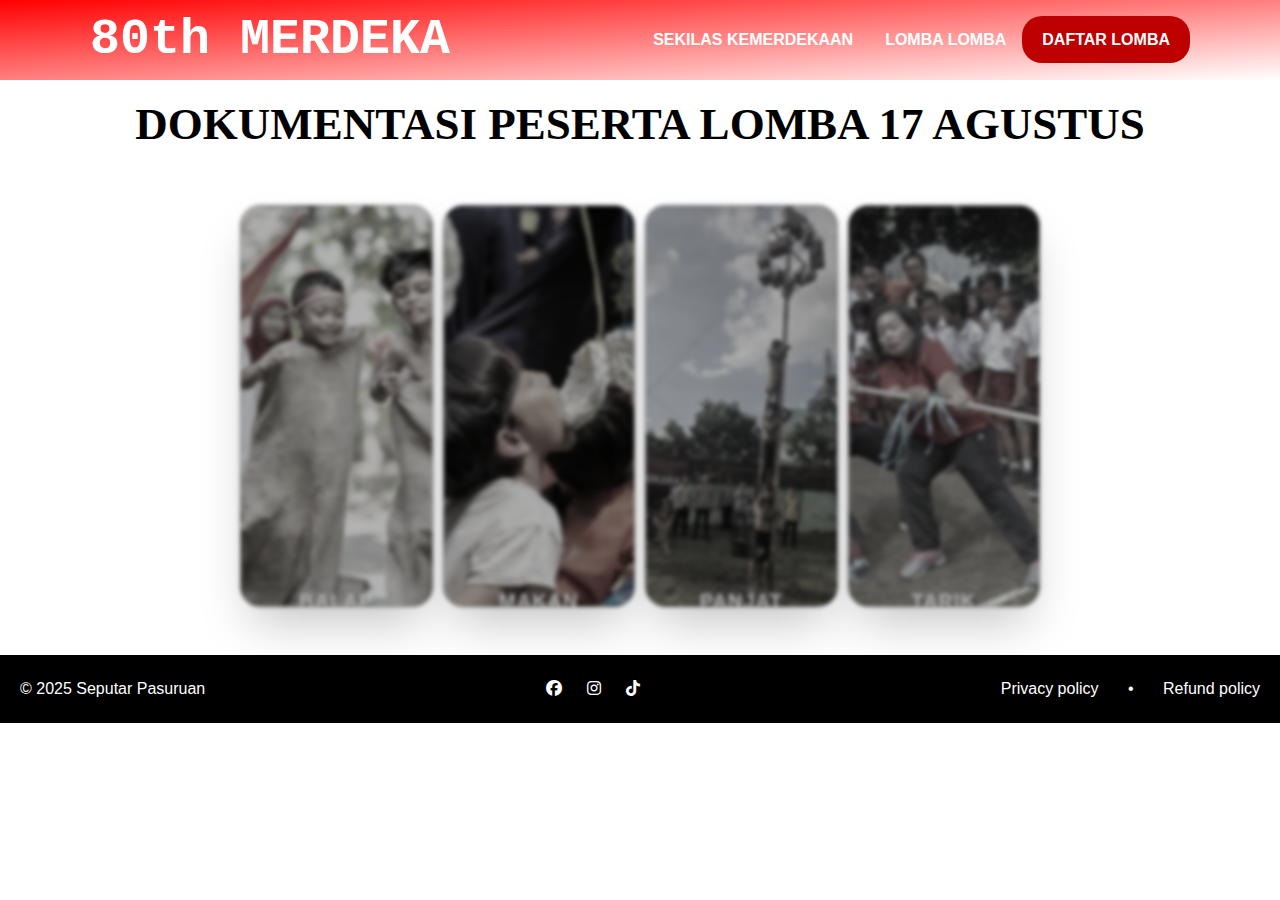
<file: DOKUMENTASI.html>
<!DOCTYPE html>
<html lang="en">
<head>
    <meta charset="UTF-8">
    <meta name="viewport" content="width=device-width, initial-scale=1.0">
    <link rel="stylesheet" href="utama.css">
    <link rel="stylesheet" href="https://cdnjs.cloudflare.com/ajax/libs/font-awesome/6.7.2/css/all.min.css" integrity="sha512-Evv84Mr4kqVGRNSgIGL/F/aIDqQb7xQ2vcrdIwxfjThSH8CSR7PBEakCr51Ck+w+/U6swU2Im1vVX0SVk9ABhg==" crossorigin="anonymous" referrerpolicy="no-referrer" />
    <title>17 AGUSTUS</title>
</head>
<body>
    <nav>
        <div class="wrapper">
            <div class="logo"><a href=''>80th MERDEKA</a></div>
            <div class="menu">
                <ul>
                    <li><a href="index.html">SEKILAS KEMERDEKAAN</a></li>
                    <li><a href="DOKUMENTASI.html">LOMBA LOMBA</a></li>
                    <li><a href="form.html" class="tbl-biru">DAFTAR LOMBA</a></li>
                </ul>
            </div>
        </div>
    </nav>

    <br>    

    <h2 style="text-align: center;">DOKUMENTASI PESERTA LOMBA 17 AGUSTUS</h2>
    <br><br>
    <section class="containerrr">
        <div class="img img1">
            <span>BALAP KARUNG</span>
        </div>
        <div class="img img2">
            <span>MAKAN KERUPUK</span>
        </div>
        <div class="img img3">
            <span>PANJAT PINANG</span>
        </div>
        <div class="img img4">
            <span>TARIK TAMBANG</span>
        </div>
    </section>

    <footer class="footer-section">
        <div class="section-content">
            <p class="copyright-text">© 2025 Seputar Pasuruan</p>

            <div class="social-link-list">
                <a href="#" class="social-link"><i class="fa-brands fa-facebook"></i></a>
                <a href="#" class="social-link"><i class="fa-brands fa-instagram"></i></a>
                <a href="#" class="social-link"><i class="fa-brands fa-tiktok"></i></a>
            </div>

            <p class="policy-text">
                <a href="" class="policy-link">Privacy policy</a>
                <span class="separator">•</span>
                <a href="#" class="policy-link">Refund policy</a>
            </p>
        </div>
     </footer>
</body>
</html>
</file>
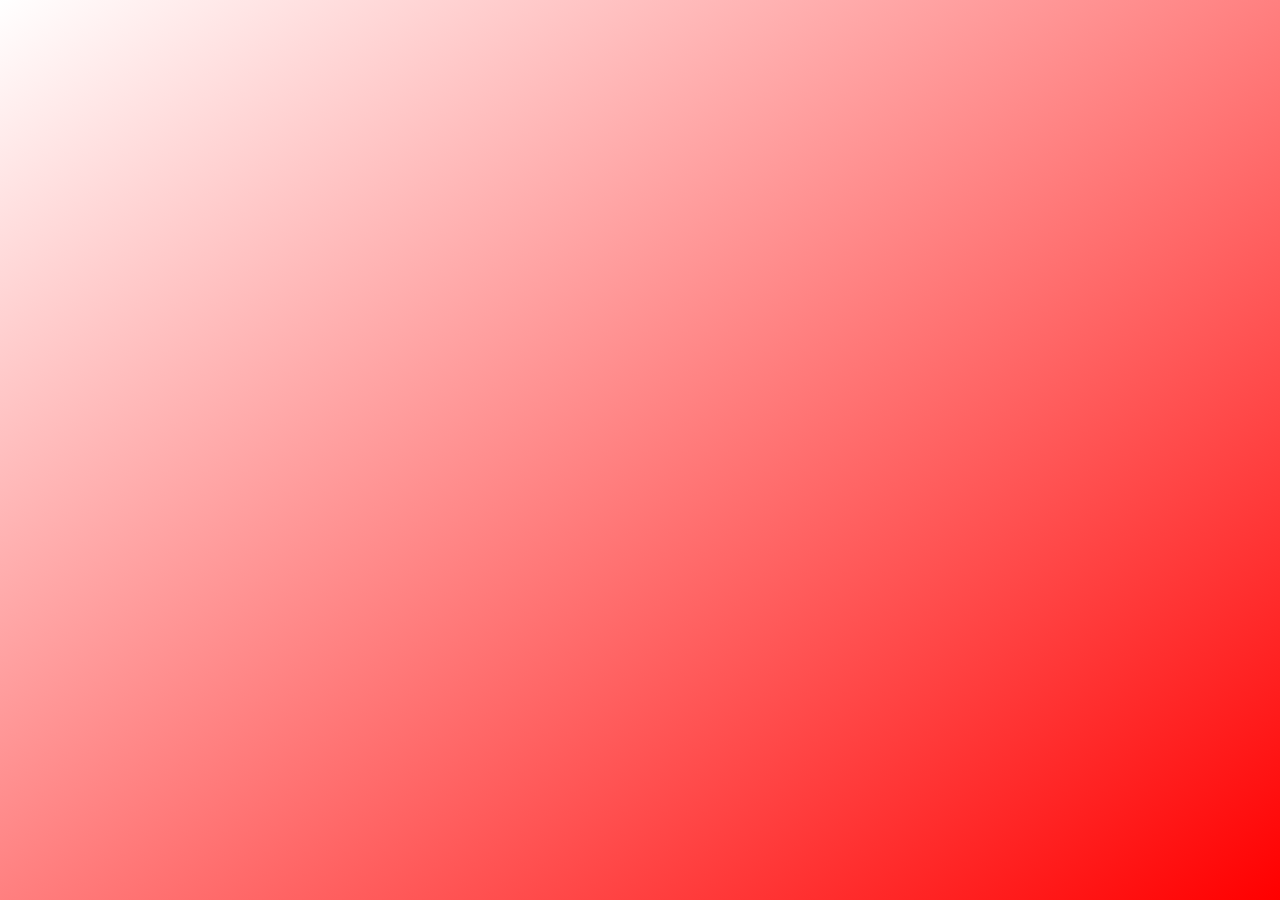
<file: form.html>
<!DOCTYPE html>
<html lang="id">
<head>
  <meta charset="UTF-8" />
  <meta name="viewport" content="width=device-width, initial-scale=1" />
  <title>Pendaftaran Lomba 17 Agustus</title>

  <style>
    /* === Styling Halaman Umum === */
    body {
      font-family: Arial, sans-serif;
      margin: 0;
      padding: 0;

      /* Background gradasi putih ke merah */
      background: linear-gradient(to bottom right, white, red);

      display: flex;
      justify-content: center;
      align-items: center;
      min-height: 100vh;
      overflow: hidden;
    }

    /* === Styling Kotak Form === */
    .container {
      background: white;
      padding: 30px;
      border-radius: 15px;
      box-shadow: 0 0 15px rgba(0, 0, 0, 0.2);
      width: 90%;
      max-width: 500px;
      text-align: center;

      /* Animasi awal (fade in + naik pelan) */
      opacity: 0;
      transform: translateY(-30px);
      animation: fadeInMove 1s forwards;
    }

    @keyframes fadeInMove {
      to {
        opacity: 1;
        transform: translateY(0);
      }
    }

    /* === Judul === */
    .container h2 {
      color: red;
      margin-bottom: 15px;
    }

    /* === Logo / gambar === */
    .container img {
      width: 100px;
      display: block;
      margin: 0 auto 20px;
    }

    /* === Form Input === */
    .form-group {
      text-align: left;
      margin-bottom: 15px;
    }

    .form-group label {
      font-weight: bold;
      display: block;
      margin-bottom: 5px;
    }

    .form-group input,
    .form-group select {
      width: 100%;
      padding: 10px;
      border-radius: 8px;
      border: 1px solid #ccc;
      box-sizing: border-box;
      font-size: 16px;
    }

    /* === Tombol DAFTAR === */
    .btn-submit {
      background: linear-gradient(to right, #ff4e50, #f76a6a);
      color: white;
      padding: 12px 20px;
      border: none;
      border-radius: 8px;
      font-size: 18px;
      cursor: pointer;
      transition: all 0.3s ease;
      width: 100%;
      margin-top: 10px;
    }

    /* Animasi saat hover */
    .btn-submit:hover {
      background: linear-gradient(to right, #f76a6a, #ff4e50);
      transform: scale(1.05);
    }

    /* Animasi saat diklik */
    .btn-submit:active {
      transform: scale(0.95);
    }

    /* === Pesan Sukses === */
    .success-message {
      color: green;
      font-weight: bold;
      margin-top: 15px;
      display: none; /* awalnya disembunyikan */
      animation: fadeIn 0.8s ease-in-out forwards;
    }

    @keyframes fadeIn {
      from {
        opacity: 0;
        transform: translateY(-10px);
      }
      to {
        opacity: 1;
        transform: translateY(0);
      }
    }
  </style>
</head>

<body>

  <!-- ===== BAGIAN KOTAK PENDAFTARAN ===== -->
  <div class="container">
    <h2>PENDAFTARAN LOMBA 17 AGUSTUS</h2>

    <!-- Gambar Logo -->
    <img src="indo80-removebg-preview.png" alt="Logo HUT RI">

    <!-- Formulir Pendaftaran -->
    <form id="formPendaftaran">

      <!-- Nama Lengkap -->
      <div class="form-group">
        <label for="nama">Nama Lengkap </label>
        <input type="text" id="nama" placeholder="Masukkan nama lengkap" required>
      </div>

      <!-- Alamat -->
      <div class="form-group">
        <label for="alamat">Alamat </label>
        <input type="text" id="alamat" placeholder="Masukkan alamat lengkap" required>
      </div>

      <!-- Nomor WA -->
      <div class="form-group">
        <label for="wa">Nomor WA </label>
        <input type="text" id="wa" placeholder="Contoh: 08123456789" required>
      </div>

      <!-- Pilihan Lomba -->
      <div class="form-group">
        <label for="lomba">Jenis Lomba</label>
        <select id="lomba">
          <option value="Balap Karung">Balap Karung</option>
          <option value="Makan Kerupuk">Makan Kerupuk</option>
          <option value="Tarik Tambang">Tarik Tambang</option>
          <option value="Panjat Pinang">Panjat Pinang</option>
        </select>
      </div>

      <!-- Tombol Submit -->
      <button type="submit" class="btn-submit">DAFTAR</button>

    </form>

    <!-- Pesan sukses yang muncul setelah validasi dan kirim -->
    <div id="pesanSukses" class="success-message">
      🎉 Pendaftaran berhasil! Mengirim ke WhatsApp...
    </div>
  </div>

  <!-- ===== SCRIPT LOGIKA FORM ===== -->
  <script>
    // Ambil elemen form dan pesan sukses
    const form = document.getElementById('formPendaftaran');
    const pesanSukses = document.getElementById('pesanSukses');

    // Event saat form disubmit
    form.addEventListener('submit', function(event) {
      event.preventDefault(); // cegah reload halaman

      // Ambil nilai input dari form
      const nama = document.getElementById('nama').value.trim();
      const alamat = document.getElementById('alamat').value.trim();
      const wa = document.getElementById('wa').value.trim();
      const lomba = document.getElementById('lomba').value;

      // === Validasi Nama ===
      // Tidak boleh ada angka atau karakter aneh, hanya huruf & spasi
      const regexNama = /^[A-Za-z\s]+$/;
      if (!regexNama.test(nama)) {
        alert('Nama tidak boleh mengandung angka atau karakter khusus!');
        return;
      }

      // === Validasi WA ===
      // Harus 10-12 digit angka, tidak boleh kosong
      const regexWA = /^\d{10,12}$/;
      if (!regexWA.test(wa)) {
        alert('Nomor WA harus 10 sampai 12 digit angka tanpa spasi atau karakter lain!');
        return;
      }

      // === Validasi Alamat ===
      // Wajib diisi, tidak boleh kosong
      if (alamat === '') {
        alert('Alamat tidak boleh kosong!');
        return;
      }

      // === Jika semua validasi sukses ===
      
      // Tampilkan pesan sukses (pakai animasi)
      pesanSukses.style.display = 'block';

      // Buat pesan yang akan dikirim ke WhatsApp
      const pesan = `*PENDAFTARAN LOMBA 17 AGUSTUS*\n\n` +
                    `Nama: ${nama}\n` +
                    `Alamat: ${alamat}\n` +
                    `No. WA: ${wa}\n` +
                    `Jenis Lomba: ${lomba}\n\n` +
                    `Saya ingin mendaftar. Terima kasih.`;

      // === Kirim ke WhatsApp ===
      // Ganti ini dengan nomor panitia yang benar
      const noPanitia = '+6289515726625';

      // Buka chat WA dalam 1.5 detik setelah pesan sukses muncul
      setTimeout(() => {
        window.open(`https://wa.me/${noPanitia}?text=${encodeURIComponent(pesan)}`, '_blank');

        // Reset form setelah kirim WA
        form.reset();
      }, 1500);
    });
  </script>
</body>
</html>
</file>
<file: utama.css>
* {
    text-decoration: none;
    margin: 0px;
    padding: 0px;
}

body {
    margin: 0px;
    padding: 0px;
    font-family: 'Open Sans',sans-serif;
}

.wrapper {
    width: 1100px;
    margin: auto;
    position: relative;
}

.logo a {
    font-size: 50px;
    font-weight: 800;
    float: left;
    font-family: courier;
    color: #ffffff;
}

.menu {
    float: right;
}


nav {
    width: 100%;
    margin: auto;
    display: flex;
    line-height: 80px;
    position: sticky;
    position: -webkit-sticky;
    top: 0;
    background: linear-gradient(to bottom right, red, white);
    z-index: 1;
    border-bottom: 1px solid #ffffff;
}

nav ul {
    list-style-type: none;
    margin: 0;
    padding: 0;
    overflow: hidden;
}

nav ul li {
    float: left;
}

nav ul li a {
    color: rgb(255, 255, 255);
    font-weight: bold;
    text-align: center;
    padding: 0px 16px 0px 16px;
    text-decoration: none;
}

nav ul li a:hover {
    text-decoration: underline;
}

section {
    margin: auto;
    display: flex;
    margin-bottom: 50px;
}

.kolom {
    margin-top: 50px;
    margin-bottom: 50px;
}

img {
    margin: 10px 20px 10px 20px;
    padding: 10px 10px 10px 10px;
}

.kolom .deskripsi {
    font-size: 20px;
    font-weight: bold;
    font-family: 'comic sans ms';
    color: #bd0000;
}

h2 {
    font-family: 'comic sans ms';
    font-weight: 800;
    font-size: 45px;
    margin-bottom: 20px;
    color: #000000;
    width: 100%;
    line-height: 50px;
}

a.tbl-biru {
    background: #bd0000;
    border-radius: 20px;
    margin-top: 20px;
    padding: 15px 20px 15px 20px;
    color: #FFFFFF;
    cursor: pointer;
    font-weight: bold;
}

a.tbl-biru:hover {
    background: #700101;
    text-decoration: none;
}

a.tbl-pink {
    background: #bd0000;
    border-radius: 20px;
    margin-top: 20px;
    padding: 15px 20px 15px 20px;
    color: #FFFFFF;
    cursor: pointer;
    font-weight: bold;
}

a.tbl-pink:hover {
    background:#700101;
    text-decoration: none;
}

p {
    margin: 10px 0px 10px 0px;
    padding: 10px 0px 10px 0px;
}

/* DOKUMENTASI LOMBA */
.containerrr{
    display: flex;
    gap: 10px;
    width: 800px;
    height: 400px;
    object-fit: cover;
}

.img {
    position: relative;
    width: 100%;
    height: 100%;
    flex: 1;
    background-size: cover;
    background-position: center;
    filter: brightness(0.7) saturate(0.2) contrast(1) blur(2px);
    border-radius: 20px;
    transition: flex 0.3s, filter 0.3s;
    overflow: hidden;
    box-shadow: rgba(0, 0, 0, 0.25) 0px 25px 50px -12px;
    border: 1px solid #8b9da9;
}

.img:hover{
    flex: 1.5;
    filter: none;
}

.img span{
    display: block;
    width: 50%;
    padding: 10px;
    font-size: 20px;
    text-align: center;
    color: #fff;
    letter-spacing: 1px;
    font-weight: bold;
    position: absolute;
    bottom: -40px;
    left: 50%;
    transform: translateX(-50%);
    transition: all 0.5s;
    text-shadow: 2px 7px 5px rgba(0, 0, 0, 0.3),
                0px -4px 10px rgba(255, 225, 255, 0.3);
}

.img:hover span {
    bottom: 20px;
}

.img1 {
    background-image: url("karung.jpeg");
}
.img2 {
    background-image: url("kerpupuk.jpg");
}
.img3 {
    background-image: url("pinang.jpg");
}
.img4 {
    background-image: url("tarek.jpeg");
}

/* FOOTER */
.footer-section{
    padding: 5px 0;
    background: black;
}

.footer-section .section-content {
    display: flex;
    align-items: center;
    justify-content: space-between;
}

.copyright-text {
    padding-left: 20px;
}

.footer-section :where(.copyright-text,
.social-link, .policy-link){
    color: #fff;
    transition: 0.2s ease;
}

.footer-section .social-link-list {
    display: flex;
    gap: 25px;
}

.policy-link {
    padding: 20px;
}

.footer-section .social-link-list .social-link {
    font-size: medium;
}

.footer-section .social-link-list .social-link .policy-text .policy-link:hover {
    color: #2d79f3;
}

.footer-section .policy-text .separator {
    margin: 0 5px;
    color: #fff;
}
</file>
